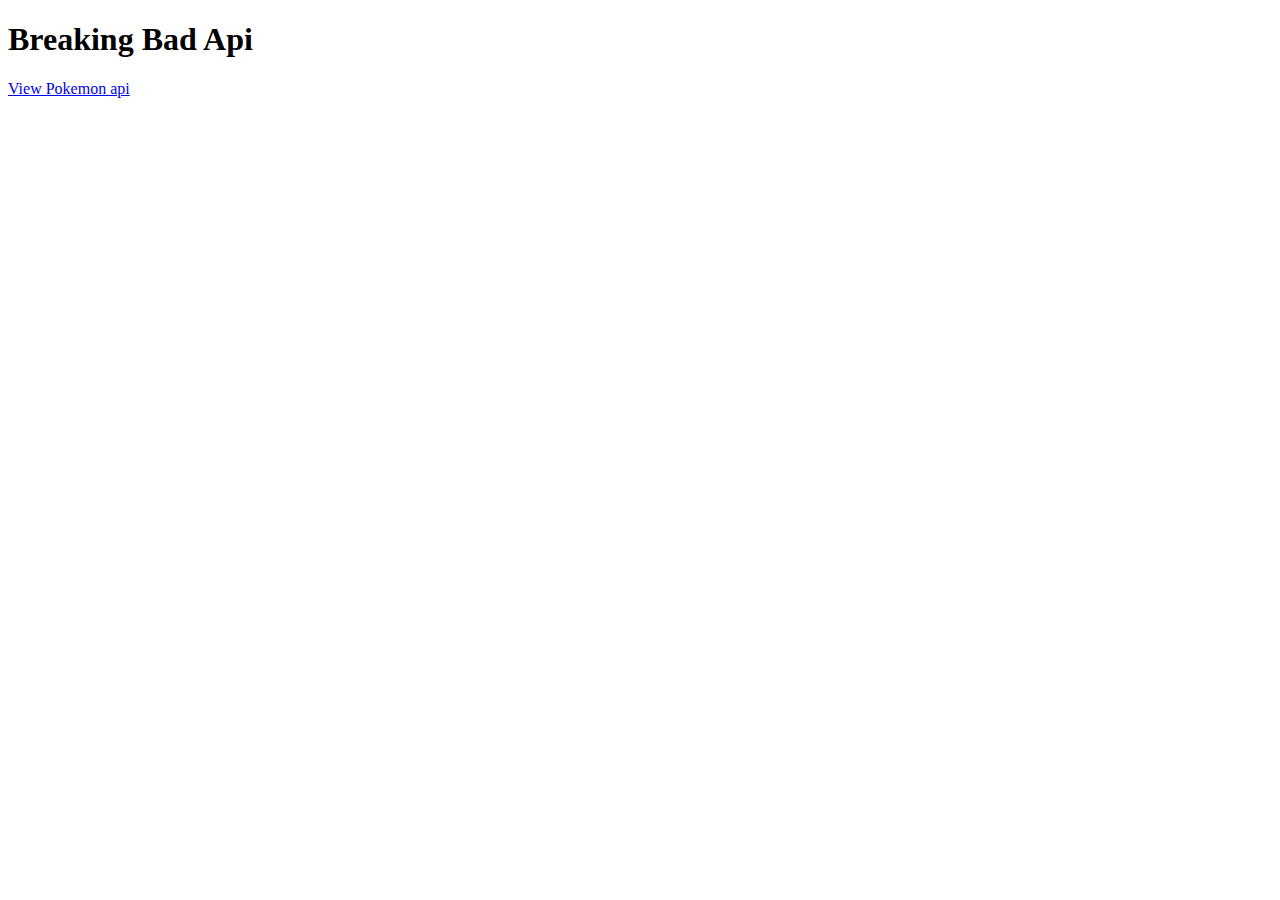
<file: src/views/breakingBad.html>
<!DOCTYPE html>
<html lang="en">
<head>
    <meta charset="UTF-8">
    <meta http-equiv="X-UA-Compatible" content="IE=edge">
    <meta name="viewport" content="width=device-width, initial-scale=1.0">
    <link href="https://cdn.jsdelivr.net/npm/bootstrap@5.0.2/dist/css/bootstrap.min.css" rel="stylesheet" integrity="sha384-EVSTQN3/azprG1Anm3QDgpJLIm9Nao0Yz1ztcQTwFspd3yD65VohhpuuCOmLASjC" crossorigin="anonymous">
    <!-- <link  href="./styles.css" rel="stylesheet" type="text/css"> -->
    <title>Breaking bad api</title>
</head>
<body>
    <h1 class="text-center mt-5"  > Breaking Bad Api </h1>
    <div class="container">
        <div class="row">
            <div class="col-md-9">
                <div id="content" ></div>
            </div>
            <div class="col-md-2">
                <a href="../index.html" > View Pokemon api </a>
            </div>
        </div>
    </div>
</body>
<script type="text/javascript" src="../js/mainBBad.js"></script>
</html>
</file>
